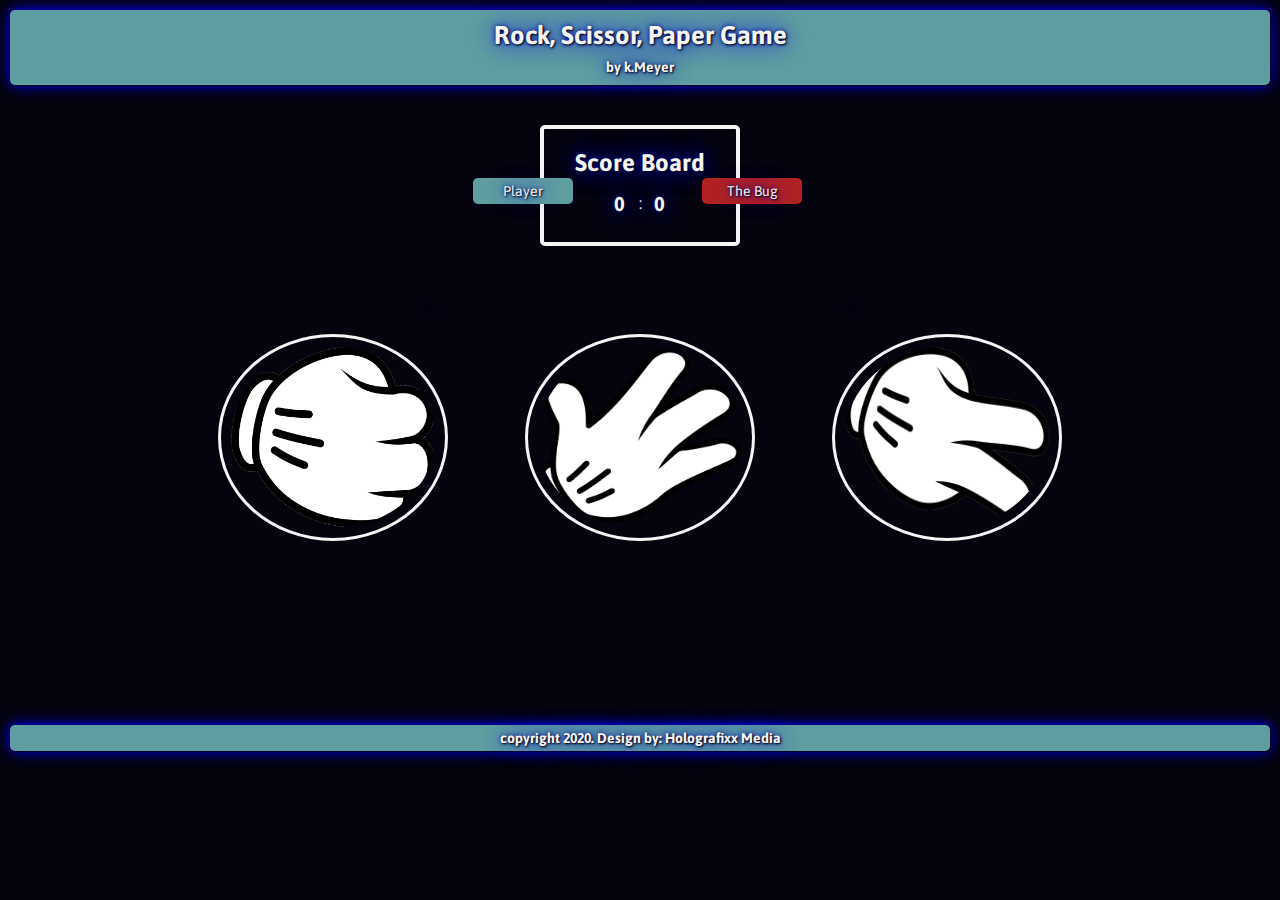
<file: index.html>
<!DOCTYPE html>
<html lang="en">

<head>
    <meta charset="UTF-8">
    <meta name="viewport" content="width=device-width, initial-scale=1.0">
    <meta http-equiv="X-UA-Compatible" content="ie=edge">
    <link href="https://fonts.googleapis.com/css?family=Asap&display=swap" rel="stylesheet">
    <link rel="stylesheet" href="RPSstyle.css" type="text/css" />

    <title>RPS Game by K.Meyer</title>
</head>

<body>
    <header>
        <h1>Rock, Scissor, Paper Game</h1>
        <p>by k.Meyer</p>
    </header>
    <div class="score-board">
        <h2>Score Board</h2>
        <div class="userLabel" id="badgePlayer">Player
        </div>
        <script type="text/javascript" src="enterName.js"></script>
        <div class="compLabel" id="badgeComp">Computer</div>

        <div class="scoreboard">

            <div class="US">
                <p id="user-Score">0</p>
            </div>
            <div class="seperator">
                :
            </div>

            <div class="CS">
                <p id="comp-Score">0</p>
            </div>
        </div>

    </div>
    <p class="actionMSG" id="actionMSG"></p>
    <div class="Indicator" id="Indicator">
        <div class="userIndicator" id="userIndicator">.</div>
        <div class="compIndicator" id="compIndicator">.</div>
    </div>
    <div class="choices">
        <script>

            var userScore = 0;
            var compScore = 0;
            var compNames = [
                "Mighty Mike", "Ms.Peppermint", "The Bug", "Mr. Handsome"
            ][Math.floor(Math.random() * 4)];
            document.getElementById("badgeComp").innerHTML = compNames;

            function playAudio(url) {
                var onclick = new Audio(url);
                onclick.play();
            };
            // SCOREBOARD

            function scoreUser(winner) {
                if (winner === userScore) {
                    userScore = userScore + 1;
                    console.log(userScore);
                    document.getElementById("userScore").innerHTML = userScore;
                }
            };
            function scoreComp(winner) {
                compScore = compScore + 1;
                console.log(compScore);
                document.getElementById("comp-Score").innerHTML = compScore;
            };
            //SB END

            function item(x) {
                var userItem = x;
                var appItem = ["Rock", "Paper", "Scissor"][Math.floor(Math.random() * 3)];

                function compare() {
                    if (appItem === userItem) {
                        document.getElementById("actionMSG").innerHTML = "This is a DRAW";
                        document.getElementById("result").innerHTML = "Nobody wins!";

                    }
                    else if (appItem === 'Rock') {
                        /* document.getElementById("compIndicator").innerHTML = "Opponent chose Rock"; */

                        if (userItem === 'Scissor') {
                            document.getElementById("actionM1SG").innerHTML = "ROCK destroys SCISSOR";
                            document.getElementById("result").innerHTML = "You LOOSE!";
                            scoreComp(compScore);
                        }
                    }
                    else if (appItem === 'Paper') {

                        if (userItem === 'Rock') {
                            document.getElementById("actionMSG").innerHTML = "PAPER covers ROCK";
                            document.getElementById("result").innerHTML = "You LOOSE!";
                            scoreComp(compScore);

                        } else {
                            document.getElementById("actionMSG").innerHTML = "SCISSOR cuts PAPER";
                            document.getElementById("result").innerHTML = "You WIN!";
                            scoreUser(userScore);

                        }
                    }
                    else if (appItem === 'Scissor') {

                        if (userItem === 'Rock') {
                            document.getElementById("actionMSG").innerHTML = "ROCK destroys SCISSOR";
                            document.getElementById("result").innerHTML = "You WIN!";
                            scoreUser(userScore);
                        } else if (userItem === 'Paper') {

                            document.getElementById("actionMSG").innerHTML = "SCISSOR cuts PAPER";
                            document.getElementById("result").innerHTML = "You LOOSE!";
                            scoreComp(compScore);
                        }

                    }
                };
                compare();

            }
        </script>
        <img class="choice" id="Rock" onclick="item(this.id),playAudio('media/tick.mp3')" src="img/rock.png">
        <img class="choice" id="Paper" onclick="item(this.id),playAudio('media/tick.mp3')" src="img/paper.png">
        <img class="choice" id="Scissor" onclick="item(this.id),playAudio('media/tick.mp3')" src="img/scissor.png">
    </div>
    <p class="result" id="result"></p>
    <br><br><br>
    <footer>
        <p>copyright 2020. Design by: Holografixx Media</p>
    </footer>
</body>

</html>
</file>
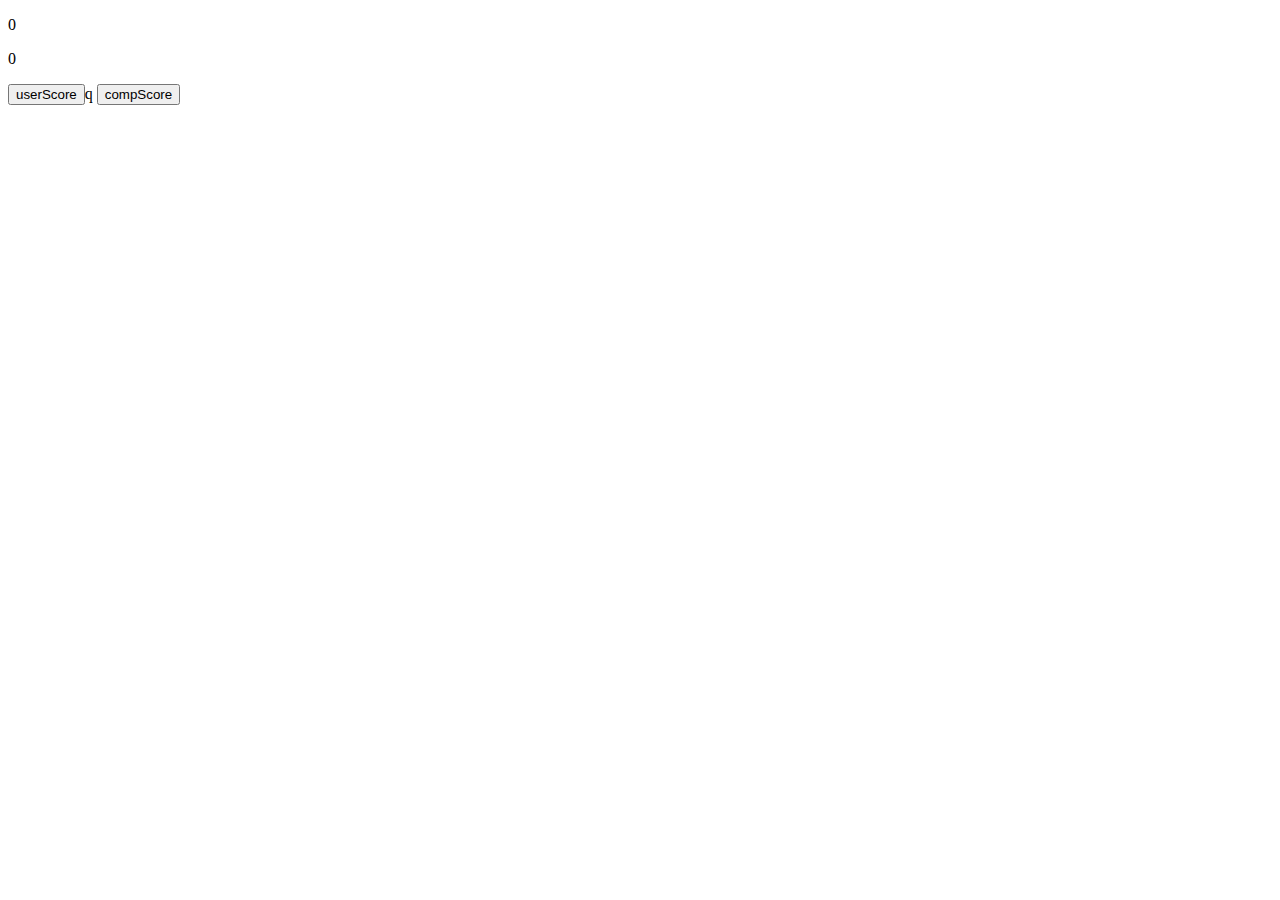
<file: testArea/scoreboard.html>
<!DOCTYPE html>
<html lang="en">

<head>
    <meta charset="UTF-8">
    <meta name="viewport" content="width=device-width, initial-scale=1.0">
    <meta http-equiv="X-UA-Compatible" content="ie=edge">
    <title>Document</title>
</head>

<body>
    <div class="scoreboard">
        <p id="user-Score">0</p>
        <p id="comp-Score">0</p>
    </div>
    <script>
        var userScore = 0;
        var compScore = 0;

        function scoreUser(winner) {
            if (winner === userScore) {
                userScore = userScore + 1;
                console.log(userScore);
                document.getElementById("user-Score").innerHTML = userScore;
            }
        };
        function scoreComp(winner) {
            var maxGames = 10;
            compScore = compScore + 1;
            console.log(compScore);
            document.getElementById("comp-Score").innerHTML = compScore;
        }
    </script>
    <button onclick="scoreUser(userScore)">userScore</button>q
    <button onclick="scoreComp(compScore)">compScore</button>
</body>

</html>
</file>
<file: RPSstyle.css>
* {
    margin: 0;
    padding: 0;
    box-sizing: border-box;
    font-family: 'Asap', sans-serif;
    text-shadow: 1px 1px 2px black, 0 0 25px blue, 0 0 5px darkblue;
}
body {
    background-color: rgb(4, 3, 14);
}
header {
    font-size: 80%;
    background-color: cadetblue;
    color: whitesmoke;
    text-align: center;
    padding-top: 10px;
    margin: 10px 10px 0 10px;
    border-radius: 5px;
    box-shadow: 1px 1px 2px black, 0 0 15px blue, 0 0 5px darkblue;

}
header > p {
    font-size: 14px;
    color: whitesmoke;
    padding: 10px;
}
footer {
    background-color: cadetblue;
    color: whitesmoke;
    font-size: 20px;
    height: min-content;
    margin: 10px 10px 0 10px;
    border-radius: 5px;
    box-shadow: 1px 1px 2px black, 0 0 15px blue, 0 0 5px darkblue;
}
footer > p {
    font-size: 14px;
    color: whitesmoke;
    padding: 5px;
}
p {
    color: whitesmoke;
    font-size: 20px;
    font-weight: bold;
    text-align: center;
    padding: 30px 0 0 10px;
    cursor: not-allowed;
}
span {
    font-size: 20px;
}
h2 {
    position: relative;
    margin-top: 20px;
}
.scoreboard{
display: flexbox;
margin-bottom: 30px;

}
.CS {
display: flex;
flex-direction: row;
width: min-content;
position: absolute;
margin:-50px 0 0 100px;
}
.US{
display: flex;
flex-direction: row;
width: min-content;
position: absolute;
margin:-32px 0 0 60px;
}
#player {
    padding: 0;
    font-size: 14px;
}

#Rock, #Paper, #Scissor{
width: 25%;
height: auto;
}

#badgePlayer {
    background-color: cadetblue;
    padding: 5px;
    position: relative;
    font-size: 14px;
    width: 100px;
    border-radius: 5px;  
    margin: -10px;
}
#badgeComp {
    background-color: firebrick;
    padding: 5px;
    position: relative;
    font-size: 14px;
    width: 100px;
    border-radius: 5px;  
    margin: -10px;
}
.score-board {
    border: whitesmoke solid 4px;
    border-radius: 5px;
    color: whitesmoke;
    width: 200px;
    height: min-content;
    margin: 40px auto 0 auto;
    text-align: center;
    align-items: inline-block;
    cursor: not-allowed;
}
.score-board > span {
    align-content: center;
    margin: auto 5px 5px auto;
}

.userLabel {
    text-align: center;
    left: -75px;
    top: 5px;
    display: inline-block;
    
}
.compLabel {
    text-align: center;
    right: -70px;
    top: 5px;
    display: inline-block;
}
.choices {
    width: 75%;
    padding: 20px;
    margin: auto;
    display: flex;
    justify-content: space-around;
    flex-direction: row;
}
.choice {
    border: whitesmoke solid 3px;
    border-radius: 50%;
    padding: 10px;
    margin: 0 20px 0 20px; 
}
.choice:hover {
    background-color: rgba(0, 128, 0, 0.349);
    border-color: rgb(0, 128, 0);
    cursor: pointer;
}
.actionMSG{
    height: 50px;
}
.Indicator{
display: flex;
flex-direction: row;
justify-content: space-evenly;
}
.result{
    height: 100px;
    
}
</file>
